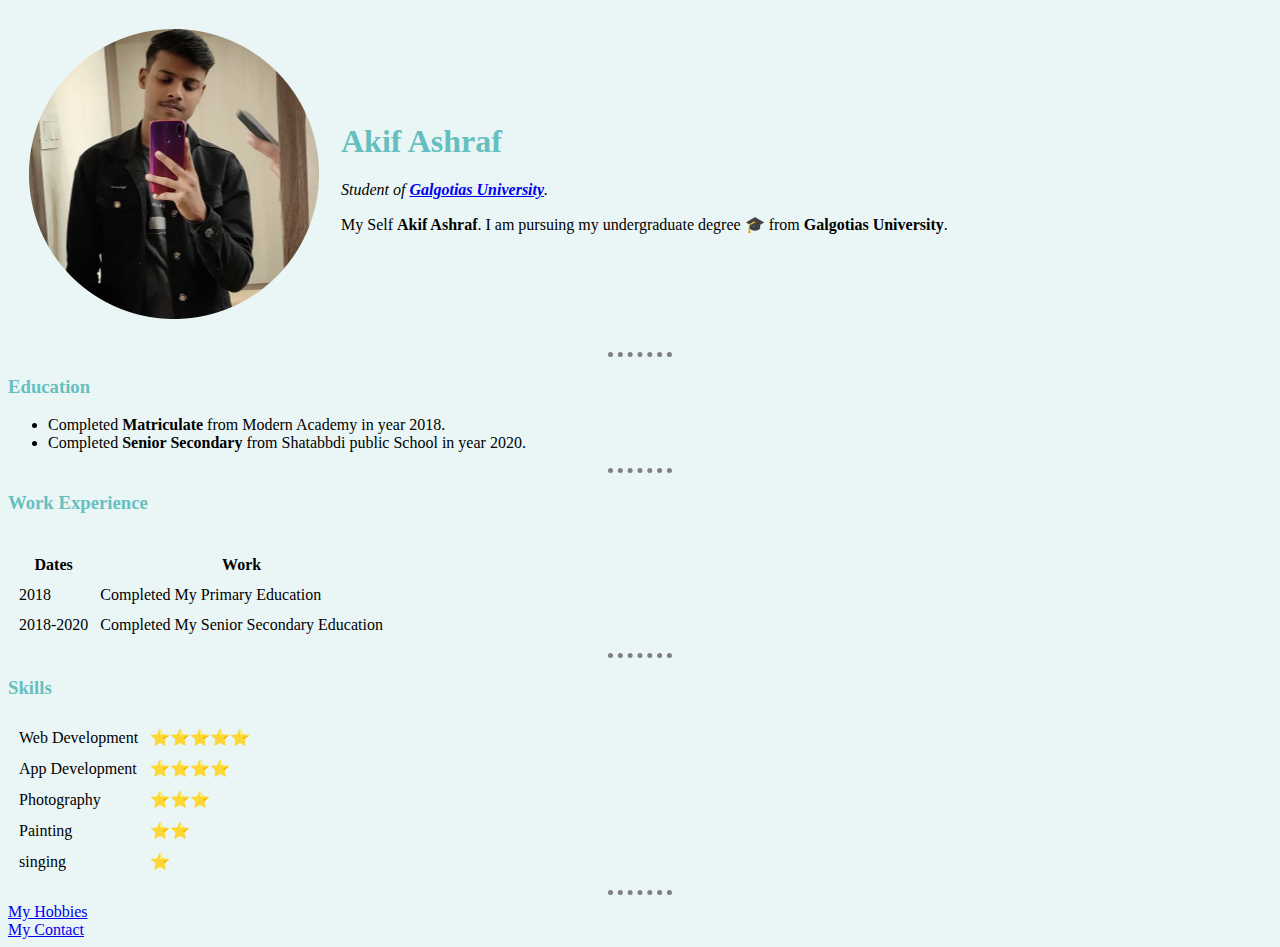
<file: index.html>
<!DOCTYPE html>
<html lang="en">

<head>
    <meta charset="UTF-8">
    <title> Akif's Personal Website</title>
    <link rel="stylesheet" href="CSS/styles.css">
</head>

<body>
    <table cellspacing="20">
        <tr>
            <td><img src="images/A1C.png" alt="akif profile picture"></td>
            <td>
                <h1>Akif Ashraf</h1>
                <p><em>Student of <strong><a href="https://www.galgotiasuniversity.edu.in/">Galgotias
                                University</a></strong>.</em>
                </p>
                <p>My Self <strong>Akif Ashraf</strong>. I am pursuing my undergraduate degree 🎓 from <strong>Galgotias
                        University</strong>.</p>
            </td>
        </tr>
    </table>
    <hr>
    <h3>Education</h3>
    <ul>
        <li>Completed <strong>Matriculate</strong> from Modern Academy in year 2018.</li>
        <li>Completed <strong>Senior Secondary</strong> from Shatabbdi public School in year 2020.</li>
    </ul>
    <hr>
    <h3>Work Experience</h3>
    <table cellspacing="10">
        <th>
            <tr>
                <th>Dates</th>
                <th>Work</th>

            </tr>
        </th>
        <tbody>
            <tr>
                <td>2018</td>
                <td>Completed My Primary Education</td>
            </tr>
            <tr>
                <td>2018-2020</td>
                <td>Completed My Senior Secondary Education</td>
            </tr>
        </tbody>
    </table>
    <hr>
    <h3>Skills</h3>
    <table cellspacing="10">
        <tr>
            <td>Web Development</td>
            <td>⭐⭐⭐⭐⭐</td>
        </tr>
        <tr>
            <td>App Development</td>
            <td>⭐⭐⭐⭐</td>
        </tr>
        <tr>
            <td>Photography</td>
            <td>⭐⭐⭐</td>
        </tr>
        <tr>
            <td>Painting</td>
            <td>⭐⭐</td>
        </tr>
        <tr>
            <td>singing</td>
            <td>⭐</td>
        </tr>
    </table>
    <hr>
    <a href="hobbies.html">My Hobbies</a><br>
    <a href="Contact.html">My Contact</a>
</body>

</html>
</file>
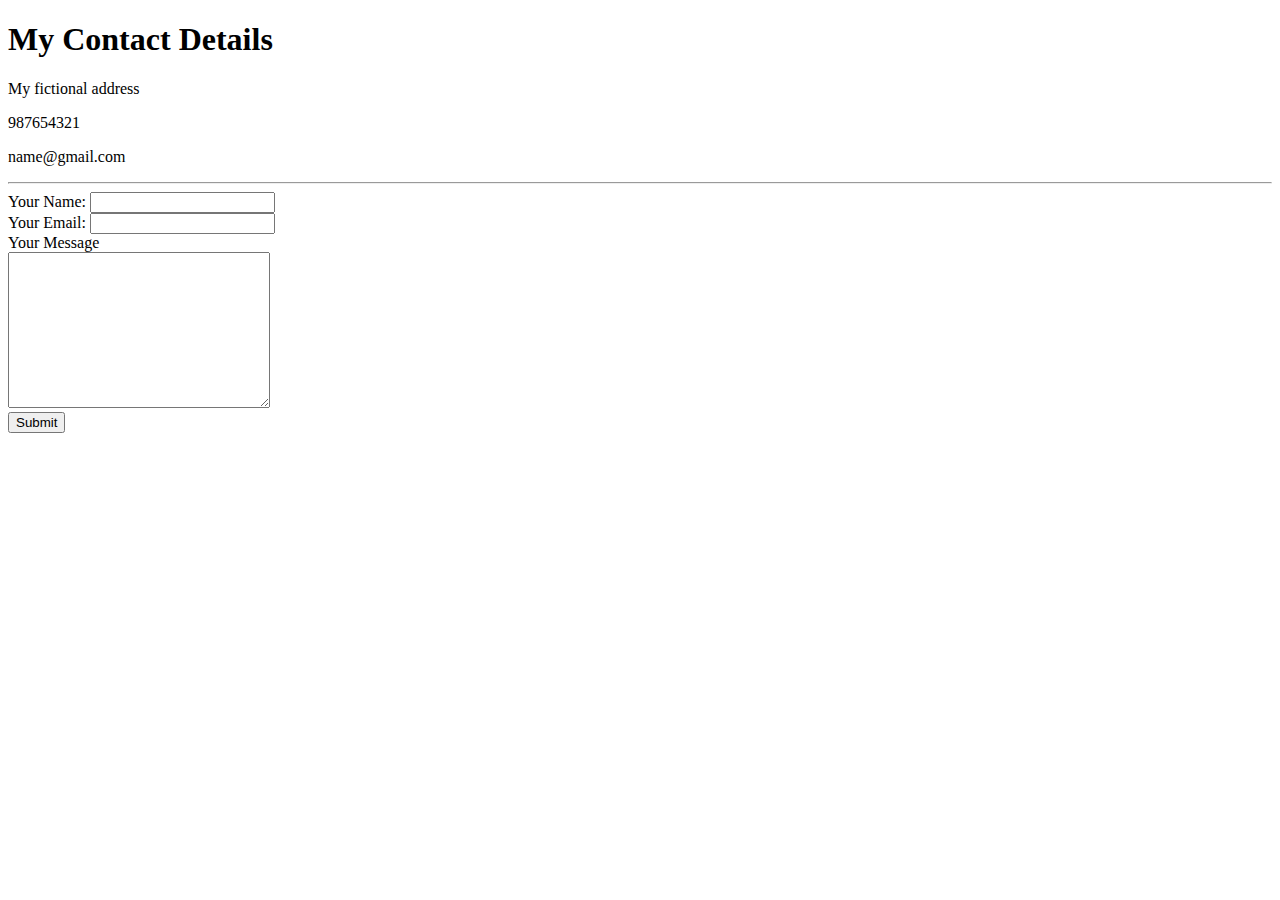
<file: Contact.html>
<!DOCTYPE html>
<html lang="en">

<head>
    <meta charset="UTF-8">
    <title>Document</title>
</head>

<body>
    <h1>My Contact Details</h1>
    <p>My fictional address</p>
    <p>987654321</p>
    <p>name@gmail.com</p>
    <hr>
    <form action="mailto:thewitcher0786@gmail.com" method ="post" enctype="text/plain">
        <label>Your Name:</label>
        <input type="text" name="YourName"><br>
        <label for="">Your Email:</label>
        <input type="email" name="YourEmail"><br>
        <label for="">Your Message</label><br>
        <textarea name="YourMessage" id="" cols="30" rows="10"></textarea><br>
        <input type="submit" name="" id="">
       
    </form>

</body>

</html>
</file>
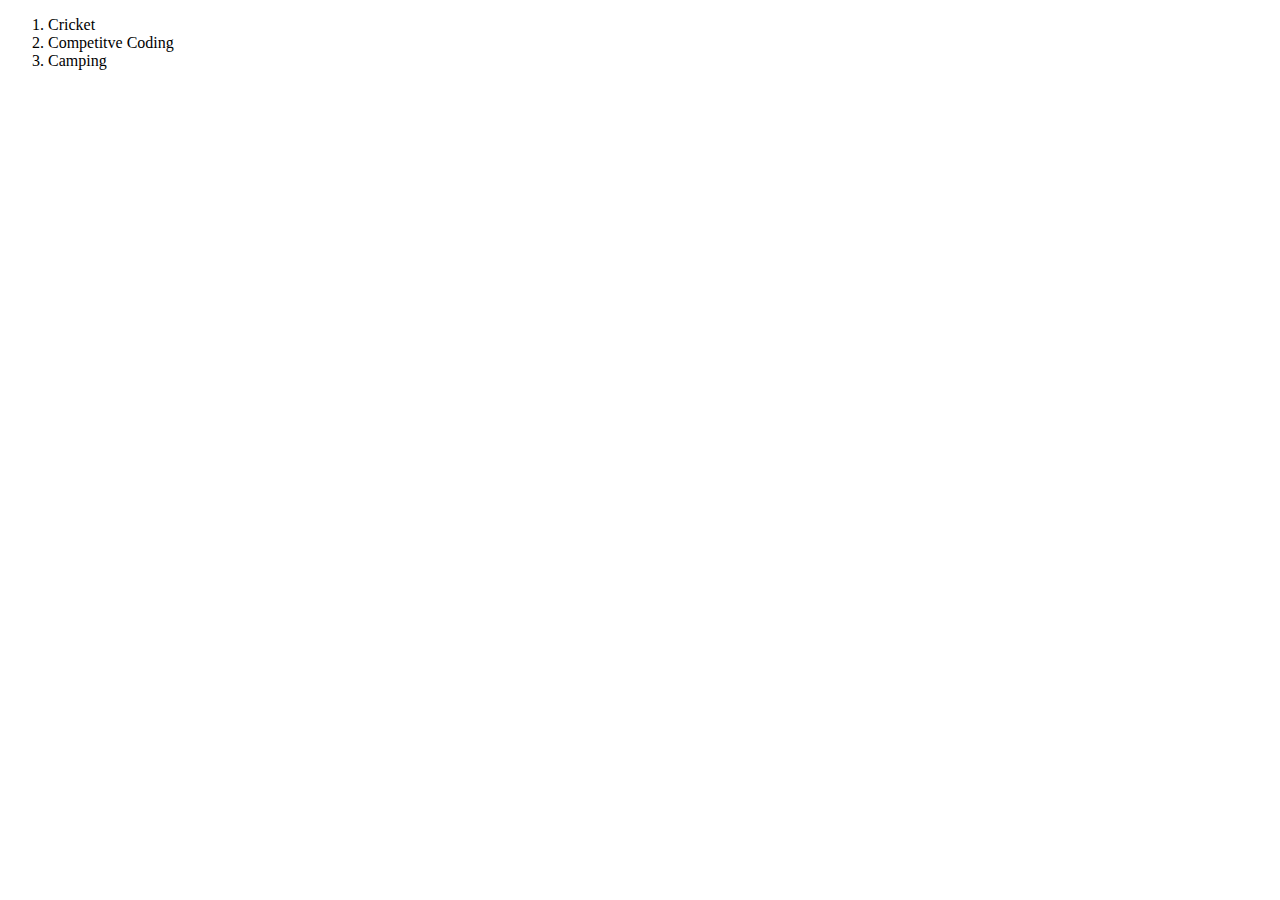
<file: hobbies.html>
<!DOCTYPE html>
<html lang="en">

<head>
    <meta charset="UTF-8">
    <title>My Hobbies</title>
</head>

<body>
    <ol type="1">
        <li>Cricket</li>
        <li>Competitve Coding</li>
        <li>Camping</li>
    </ol>
</body>

</html>
</file>
<file: CSS/styles.css>
body {
    background-color: #EAF6F6;
  
}
hr {
    border-style: none;
    border-top-style: dotted;
    border-color: grey;
    border-width: 5px;
    width: 5%;
}
h1 {
    color: #66BFBF;
}
h3{
    color:#66BFBF;
}
</file>
